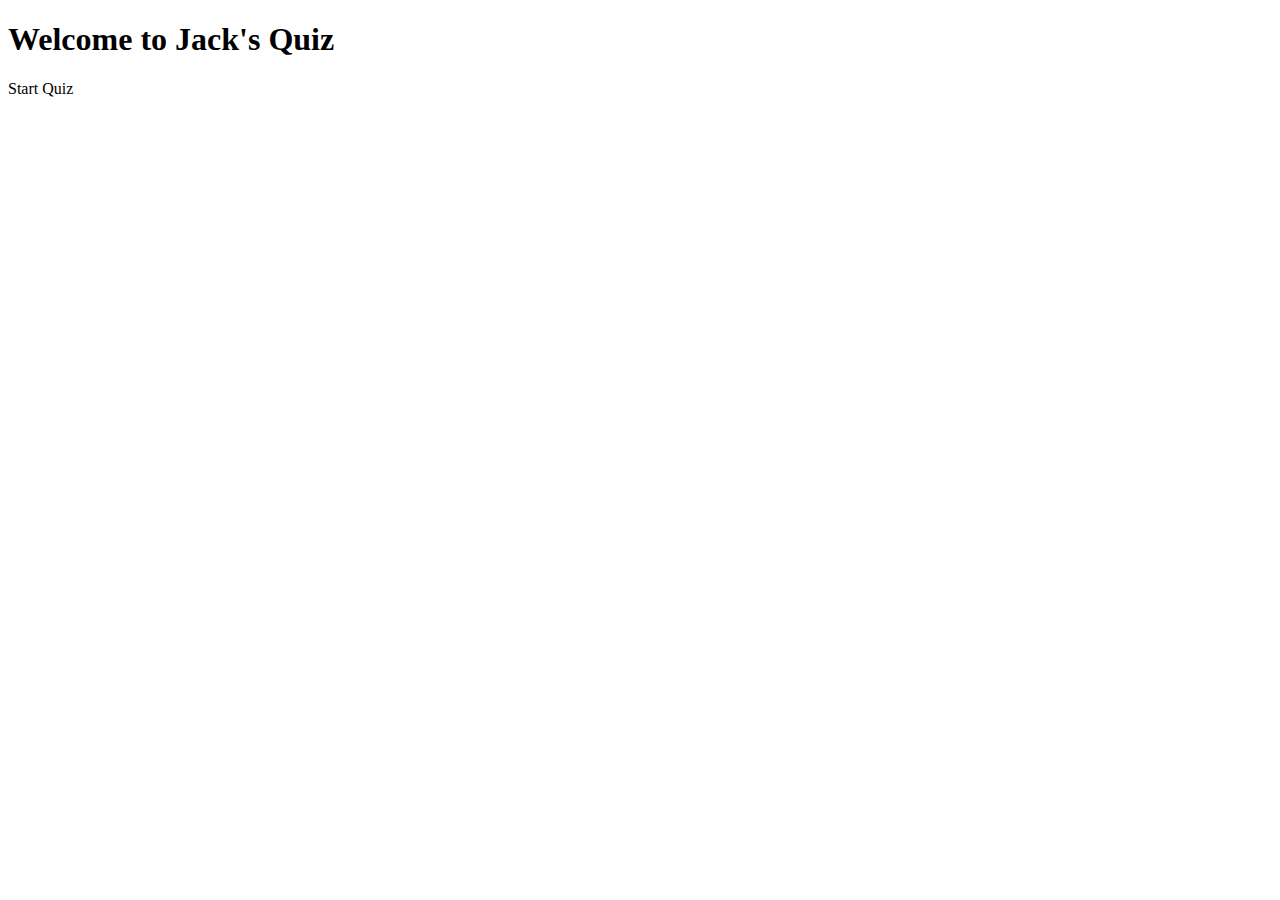
<file: indexTEST.html>
<!DOCTYPE html>
<html lang="en">
<head>
    <meta charset="UTF-8">
    <meta name="viewport" content="width=device-width, initial-scale=1.0">
    <meta http-equiv="X-UA-Compatible" content="ie=edge">
    <a href="styleTEST.css"></a>
    <title>Document</title>
</head>
<body>
    <div id="content">
        <h1>Welcome to Jack's Quiz</h1>
        
        
    </div>
    <div id="startbutton">Start Quiz
        
        
    </div>
    <div id=questions>
        <h1 id=timer></h1>
    <button id=answer1>1</button>
    <button id=answer2>2</button>
    <button id=answer3>3</button>
    <button id=answer4>4</button>
</div>
    <script src="questionsTEST.js"></script>
    <!-- <script src="script.js"></script> -->
</body>
</html>
</file>
